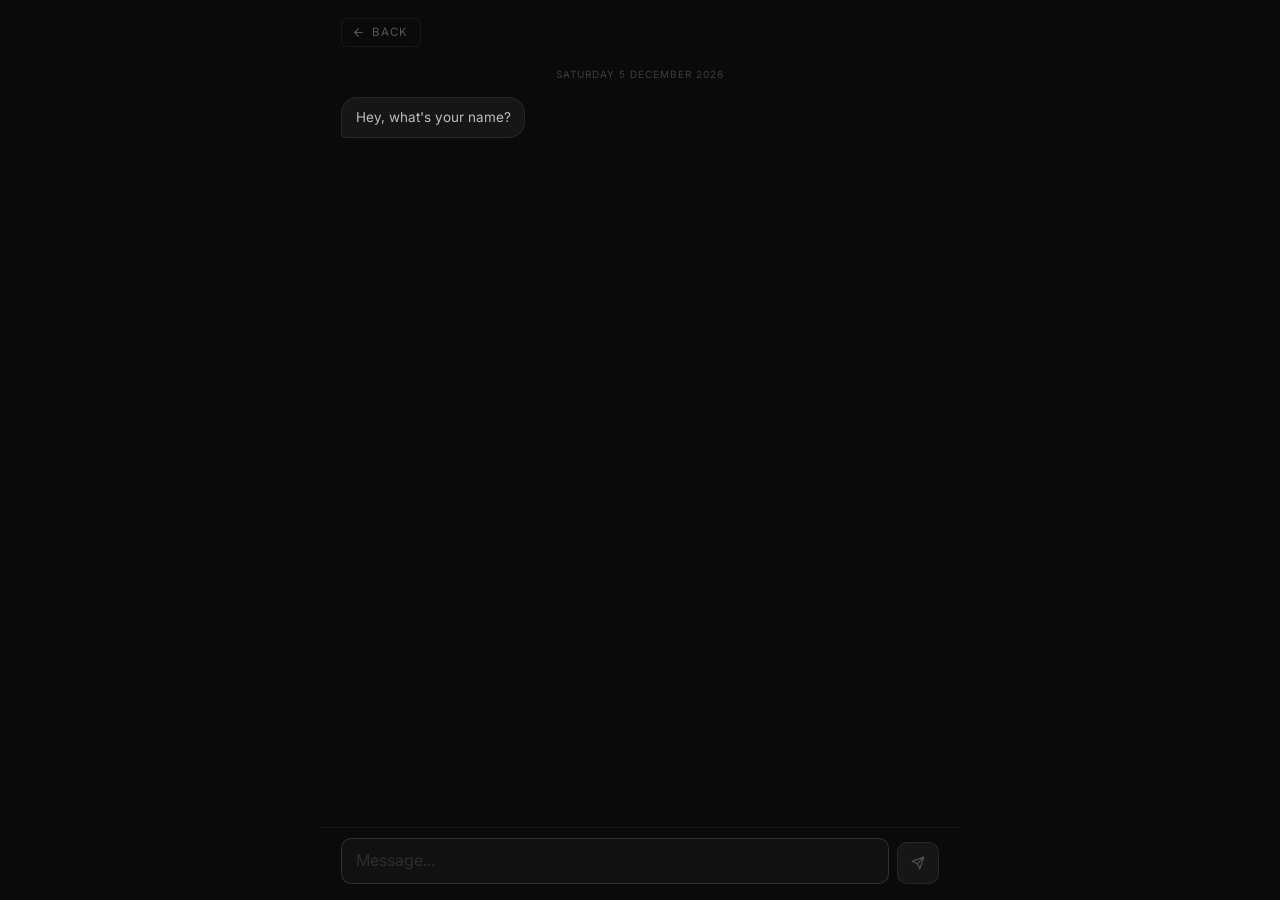
<file: contact-form.html>
<!DOCTYPE html>
<html lang="en">
<head>
<meta charset="UTF-8" />
<meta name="viewport" content="width=device-width, initial-scale=1.0, viewport-fit=cover"/>
<title>Send a DM</title>
<link href="https://fonts.googleapis.com/css2?family=Inter:wght@300;400;500&family=Playfair+Display:ital,wght@0,400;1,400&display=swap" rel="stylesheet"/>
<style>
  *, *::before, *::after { box-sizing: border-box; margin: 0; padding: 0; }

  :root {
    --bg: #0a0a0a;
    --bg2: #111111;
    --text: #f0ede8;
    --muted: #555552;
    --border: rgba(255,255,255,0.06);
  }

  html, body {
    height: 100%;
    background: var(--bg);
    color: var(--text);
    font-family: 'Inter', sans-serif;
    font-size: 15px;
    overflow: hidden;
    -webkit-text-size-adjust: 100%;
  }

  textarea {
    -webkit-appearance: none;
    appearance: none;
    resize: none;
    border-radius: 0;
  }
  textarea::-webkit-resizer { display: none; }
  textarea::-webkit-scrollbar { display: none; }
  textarea { scrollbar-width: none; }

  .chat-shell {
    display: flex;
    flex-direction: column;
    height: 100%;
    height: -webkit-fill-available;
    max-width: 640px;
    margin: 0 auto;
  }

  .chat-topbar {
    padding: 1.2rem 1.4rem 0.6rem;
    padding-top: max(1.2rem, env(safe-area-inset-top, 1.2rem));
    flex-shrink: 0;
  }
  .back-btn {
    display: inline-flex;
    align-items: center;
    gap: 7px;
    font-size: 11.5px;
    letter-spacing: 0.08em;
    text-transform: uppercase;
    color: var(--muted);
    text-decoration: none;
    border: 1px solid var(--border);
    border-radius: 6px;
    padding: 0.42rem 0.85rem 0.42rem 0.65rem;
    transition: color 0.2s, border-color 0.2s;
    -webkit-tap-highlight-color: transparent;
    cursor: pointer;
  }
  .back-btn:hover { color: var(--text); border-color: rgba(255,255,255,0.14); }
  .back-btn:hover svg, .back-btn:active svg { transform: translateX(-2px); }
  .back-btn svg { transition: transform 0.2s; }

  .chat-body {
    flex: 1;
    overflow-y: auto;
    -webkit-overflow-scrolling: touch;
    padding: 0.8rem 1.4rem 0.8rem;
    display: flex;
    flex-direction: column;
    gap: 0.55rem;
    scrollbar-width: none;
  }
  .chat-body::-webkit-scrollbar { display: none; }

  .chat-date {
    text-align: center;
    font-size: 10px;
    letter-spacing: 0.1em;
    text-transform: uppercase;
    color: var(--muted);
    margin-bottom: 0.6rem;
    opacity: 0.7;
  }

  .msg {
    display: flex;
    flex-direction: column;
    max-width: 72%;
  }
  .msg.from-me   { align-self: flex-end;   align-items: flex-end; }
  .msg.from-them { align-self: flex-start; align-items: flex-start; }

  .bubble {
    padding: 0.6rem 0.9rem;
    font-size: 13.5px;
    line-height: 1.6;
  }
  .from-them .bubble {
    background: #161616;
    border: 1px solid rgba(255,255,255,0.07);
    border-radius: 16px 16px 16px 4px;
    color: rgba(240,237,232,0.78);
  }
  .from-me .bubble {
    background: #1c2333;
    border-radius: 16px 16px 4px 16px;
    color: var(--text);
  }

  .typing-wrap { align-self: flex-start; }
  .typing-bubble {
    background: #161616;
    border: 1px solid rgba(255,255,255,0.07);
    border-radius: 16px 16px 16px 4px;
    padding: 0.7rem 0.9rem;
    display: flex;
    align-items: center;
    gap: 4px;
  }
  .typing-dot {
    width: 5px; height: 5px;
    border-radius: 50%;
    background: var(--muted);
    animation: bounce 1.2s infinite ease-in-out;
  }
  .typing-dot:nth-child(2) { animation-delay: 0.16s; }
  .typing-dot:nth-child(3) { animation-delay: 0.32s; }
  @keyframes bounce {
    0%,60%,100% { transform: translateY(0); opacity: 0.3; }
    30% { transform: translateY(-4px); opacity: 1; }
  }

  .final-card {
    align-self: center;
    margin-top: 0.8rem;
    border: 1px solid rgba(255,255,255,0.07);
    border-radius: 12px;
    padding: 1.4rem 1.6rem;
    text-align: center;
    background: #0f0f0f;
    max-width: 300px;
    animation: msgIn 0.3s ease forwards;
  }
  .final-card-icon {
    width: 36px; height: 36px;
    border-radius: 50%;
    border: 1px solid rgba(255,255,255,0.08);
    display: flex; align-items: center; justify-content: center;
    margin: 0 auto 0.8rem;
    color: rgba(240,237,232,0.3);
  }
  .final-card h4 {
    font-family: 'Playfair Display', serif;
    font-weight: 400;
    font-size: 0.95rem;
    color: var(--text);
  }

  .suggestions {
    display: none;
    flex-wrap: wrap;
    gap: 6px;
    padding: 0.4rem 1.4rem 0.5rem;
    flex-shrink: 0;
  }
  .suggestions.show { display: flex; }
  .suggestion {
    padding: 0.35rem 0.8rem;
    border-radius: 20px;
    border: 1px solid rgba(255,255,255,0.08);
    background: transparent;
    color: rgba(240,237,232,0.45);
    font-family: 'Inter', sans-serif;
    font-size: 12px;
    cursor: pointer;
    -webkit-tap-highlight-color: transparent;
    transition: border-color 0.2s, color 0.2s, background 0.2s;
  }
  .suggestion:hover, .suggestion:active {
    border-color: rgba(255,255,255,0.18);
    color: var(--text);
    background: rgba(255,255,255,0.03);
  }

  .chat-input-bar {
    display: flex;
    align-items: flex-end;
    gap: 8px;
    padding: 0.7rem 1.4rem 1.1rem;
    padding-bottom: max(1.1rem, env(safe-area-inset-bottom, 1.1rem));
    border-top: 1px solid var(--border);
    background: var(--bg);
    flex-shrink: 0;
  }

  .chat-textarea {
    flex: 1;
    background: #111;
    border: 1px solid rgba(255,255,255,0.08);
    border-radius: 10px;
    color: var(--text);
    font-family: 'Inter', sans-serif;
    line-height: 1.55;
    padding: 0.62rem 0.9rem;
    outline: none;
    resize: none !important;
    min-height: 42px;
    max-height: 110px;
    transition: border-color 0.2s;
    overflow: hidden;
    display: block;
    width: 100%;
    -webkit-appearance: none;
    appearance: none;
    scrollbar-width: none;
    -ms-overflow-style: none;
    font-size: max(13.5px, 16px);
  }
  .chat-textarea::placeholder { color: #2e2e2c; }
  .chat-textarea:focus { border-color: rgba(255,255,255,0.13); }
  .chat-textarea::-webkit-scrollbar { display: none; }
  .chat-textarea::-webkit-resizer { display: none; }

  .send-btn {
    width: 42px; height: 42px; min-width: 42px;
    border-radius: 10px;
    background: rgba(255,255,255,0.05);
    border: 1px solid rgba(255,255,255,0.08);
    color: var(--muted);
    cursor: pointer;
    display: flex; align-items: center; justify-content: center;
    -webkit-tap-highlight-color: transparent;
    transition: background 0.2s, color 0.2s, border-color 0.2s;
  }
  .send-btn:hover, .send-btn:active {
    background: rgba(255,255,255,0.09);
    color: var(--text);
    border-color: rgba(255,255,255,0.14);
  }

  @keyframes msgIn {
    from { opacity: 0; transform: translateY(5px); }
    to   { opacity: 1; transform: none; }
  }
  .msg { animation: msgIn 0.22s ease forwards; }

  @media (max-width: 480px) { .msg { max-width: 84%; } }
</style>
</head>
<body>
<div class="chat-shell">
  <div class="chat-topbar">
    <a href="index.html#contact" class="back-btn">
      <svg width="13" height="13" viewBox="0 0 24 24" fill="none" stroke="currentColor" stroke-width="2" stroke-linecap="round" stroke-linejoin="round"><path d="M19 12H5"/><path d="m12 19-7-7 7-7"/></svg>
      Back
    </a>
  </div>

  <div class="chat-body" id="chatBody">
    <div class="chat-date" id="chatDate"></div>
    <div class="msg from-them"><div class="bubble">Hey, what's your name?</div></div>
  </div>

  <div class="suggestions" id="suggestions"></div>

  <div class="chat-input-bar" id="inputBar">
    <textarea class="chat-textarea" id="chatInput" placeholder="Message..." rows="1"></textarea>
    <button class="send-btn" id="sendBtn">
      <svg width="14" height="14" viewBox="0 0 24 24" fill="none" stroke="currentColor" stroke-width="2" stroke-linecap="round" stroke-linejoin="round"><line x1="22" y1="2" x2="11" y2="13"/><polygon points="22 2 15 22 11 13 2 9 22 2"/></svg>
    </button>
  </div>
</div>

<script>
  document.getElementById('chatDate').textContent = new Date().toLocaleDateString('en-GB', {
    weekday: 'long', day: 'numeric', month: 'long', year: 'numeric'
  });

  const chatBody   = document.getElementById('chatBody');
  const chatInput  = document.getElementById('chatInput');
  const inputBar   = document.getElementById('inputBar');
  const suggestBox = document.getElementById('suggestions');
  const sendBtn    = document.getElementById('sendBtn');

  // Steps:
  // 0 → name
  // 1 → subject (category detected here)
  // 2 → detail drill-down
  // 3 → main message / full details
  // 4 → timeline  [ONLY for: job, freelance, collab]
  // 5 → email
  // done

  // Categories that skip the timeline step
  const NO_TIMELINE_CATS = new Set(['hello', 'feedback', 'general', 'question', 'other']);

  let step = 0;
  let detectedCategory = '';
  const data = { name: '', subject: '', detail: '', message: '', timeline: '', email: '' };

  function pick(arr) { return arr[Math.floor(Math.random() * arr.length)]; }

  function correlatedReply(input, replyMap, fallbacks) {
    const lower = input.toLowerCase();
    for (const [keywords, replies] of replyMap) {
      if (keywords.some(k => lower.includes(k))) return pick(replies);
    }
    return pick(fallbacks);
  }

  function needsTimeline() {
    return !NO_TIMELINE_CATS.has(detectedCategory);
  }

  function detectCategory(input) {
    const t = input.toLowerCase();
    if (/\b(job|role|position|full.?time|fulltime|opportunity|hiring|recruit|employ|vacancy|offer)\b/.test(t)) return 'job';
    if (/\b(freelance|contract|build|develop|website|web|app|project|gig|commission|hire me|work together)\b/.test(t)) return 'freelance';
    if (/\b(collab|collaboration|collaborate|partner|partnership|together|joint|co-create|team up|join forces)\b/.test(t)) return 'collab';
    if (/\b(feedback|thoughts|opinion|portfolio|review|saw your|love your work|fan|admire|impressed|great work|nice work)\b/.test(t)) return 'feedback';
    if (/\b(question|ask|wondering|curious|wanted to know|quick question|asking|advice|help me understand)\b/.test(t)) return 'question';
    if (/\b(hi|hello|hey|just|checking|saying|introduce|know you|been following|following you|wave|reach out|say hi)\b/.test(t)) return 'hello';
    if (/\b(idea|concept|thinking|vision|propose|proposal|pitch)\b/.test(t)) return 'collab';
    return 'general';
  }

  // ── STEP 0: NAME ──
  function nameReply(name) {
    const first = name.split(' ')[0];
    if (name.length <= 3) return pick([
      `${name}. Got it. What can I do for you?`,
      `${name}, okay. What is this about?`,
      `${name}. Cool. What brings you here?`,
      `${name}. Alright, talk to me.`,
    ]);
    if (name.includes(' ')) return pick([
      `${first}, good to meet you. What is on your mind?`,
      `Nice to meet you, ${first}. What can I help with?`,
      `${first}. What brings you here today?`,
      `${name} — got it. So what is the move?`,
      `${first}. Always good. What is up?`,
    ]);
    return pick([
      `${name}. Okay, what is this about?`,
      `Good to meet you, ${name}. What is on your mind?`,
      `${name}, what can I do for you?`,
      `Hey ${name}. What brings you here?`,
      `${name}, got it. So what are we working with?`,
      `Nice. So ${name}, what is the move?`,
      `${name}. What is up?`,
      `Alright ${name}, talk to me.`,
      `${name}. Good to meet you. What have you got?`,
      `${name}, okay. What is going on?`,
    ]);
  }

  // ── STEP 1: SUBJECT ──
  function subjectReply(subject) {
    const cat = detectedCategory;

    if (cat === 'job') return correlatedReply(subject, [
      [['frontend','react','vue','next','nuxt','ui','interface'],
        [
          "A frontend role, interesting. What is the company and what are they building?",
          "Frontend dev opportunity. Who is it with and what does the stack look like?",
          "Got it, frontend. Walk me through the role — company, team, what they are working on.",
        ]
      ],
      [['backend','node','python','django','rails','api','server','database','postgres','mongo'],
        [
          "Backend role, noted. What company is this and what does the stack look like?",
          "Okay, backend. Who is it with and what would I actually be building?",
          "Got it. Walk me through it — company, team, what is the scope?",
        ]
      ],
      [['fullstack','full stack','full-stack'],
        [
          "Fullstack, interesting. Who is the company and what does the product look like?",
          "Full stack role, okay. What company is this and what are they building?",
          "Got it. Tell me about the company and what the role involves.",
        ]
      ],
      [['remote','hybrid','onsite','on-site','office','location'],
        [
          "Got the setup. Who is the company and what is the role exactly?",
          "Noted the location. Who is it with and what would I be doing?",
        ]
      ],
      [['senior','lead','head of','principal','staff','manager','director'],
        [
          "Senior-level, okay. Who is the company and what does the role scope look like?",
          "Got it. What company is this with and what would the role actually involve?",
          "Noted the seniority level. Walk me through the position.",
        ]
      ],
      [['startup','early stage','seed','series'],
        [
          "Startup, interesting. What are they building and what is the role?",
          "Early stage company — I like that. What is the role and what are they working on?",
          "Okay, a startup. Walk me through the company and what they need.",
        ]
      ],
    ], [
      "A job opportunity, okay. What is the role and who is it with?",
      "Interesting. Break it down for me — role, company, what they are looking for.",
      "Got it. Walk me through the position.",
      "A role, alright. What company are we talking and what is the scope?",
      "Noted. What does the opportunity look like exactly?",
      "Okay. Who is the company and what does the role involve?",
      "Good to know. Tell me more — what is the position and who is hiring?",
    ]);

    if (cat === 'freelance') return correlatedReply(subject, [
      [['website','site','landing page','portfolio','web','webpage'],
        [
          "Web project, got it. What kind of site — full build, redesign, or something specific?",
          "Okay, a website. Who is it for and what is the goal of the project?",
          "Sounds good. What does the site need to do and who is the audience?",
          "Website build, okay. Is this from scratch or a redesign?",
        ]
      ],
      [['app','mobile','ios','android','product','saas','platform','dashboard','tool'],
        [
          "An app project. Is this mobile, web-based, or both? What problem is it solving?",
          "Interesting. What kind of app are we talking — what does it need to do?",
          "App development, okay. Walk me through the concept.",
          "Got it, a product. What is it and who is it for?",
        ]
      ],
      [['design','ui','ux','brand','logo','visual','identity','figma'],
        [
          "Design work, noted. What specifically — UI, branding, full identity system?",
          "Design-side, got it. What are you trying to build or rebrand?",
          "Okay, design. What does the scope look like?",
          "Got it. Is this UI for an existing product or something new?",
        ]
      ],
      [['fix','bug','issue','broken','update','tweak','small change','quick'],
        [
          "A quick fix or update, got it. What is broken and what needs to happen?",
          "Okay, sounds contained. What is the issue and where does it live?",
          "Got it. Walk me through the problem.",
        ]
      ],
    ], [
      "Freelance, sounds good. What does the project look like?",
      "Okay, tell me more about what needs to be built.",
      "Love it. What is the scope and what are you trying to accomplish?",
      "Got it. Walk me through the project — what is it, who is it for?",
      "Freelance project, alright. What does it involve?",
      "Good. What are we building and what does success look like?",
      "Okay. What is the project and what do you need from me?",
    ]);

    if (cat === 'collab') return pick([
      "Collaboration, interesting. What does that look like — what are you building and where do I come in?",
      "Always open to the right collab. Tell me what you are thinking.",
      "Collab could be cool. What is the concept and what would we each bring to it?",
      "Okay, let's explore it. What is the project and what kind of collaboration are you imagining?",
      "I am listening. What is it and how do you see us working together?",
      "Interesting. What is the idea and what stage is it at?",
      "Tell me about it. What are you working on and what are you looking for?",
    ]);

    if (cat === 'feedback') return pick([
      "Feedback is always welcome. Was there something specific you wanted to say or ask about?",
      "Appreciate you reaching out. What caught your attention — what did you want to share?",
      "Cool, I want to hear it. What is on your mind?",
      "Go ahead, what did you think?",
      "Always good to hear from people who have been following the work. What is on your mind?",
      "Say it. What stood out to you?",
      "I am all ears. What did you want to share?",
    ]);

    if (cat === 'question') return pick([
      "Of course, go ahead. What did you want to know?",
      "Happy to answer. What is the question?",
      "Sure. Ask away.",
      "Go ahead. What did you want to ask?",
      "What is the question?",
      "Shoot. What is on your mind?",
    ]);

    if (cat === 'hello') return pick([
      "Ha, no pressure. What is going on?",
      "Love it. Anything specific on your mind or just wanted to connect?",
      "Fair enough. What is up?",
      "Good energy. What brought you here today?",
      "Cool, always good to meet people. What is on your mind?",
      "Hey. What is going on?",
      "Appreciate you reaching out. What is the vibe?",
    ]);

    return pick([
      "Say less. Tell me everything.",
      "Alright, I am all ears. What have you got?",
      "Okay, tell me more.",
      "Got it. What do you want me to know?",
      "Makes sense. What is the full picture?",
      "Noted. Tell me more.",
      "Interesting. Walk me through it.",
      "Go on, I am listening.",
    ]);
  }

  // ── STEP 2: DETAIL DRILL-DOWN ──
  function detailReply(detail) {
    const cat = detectedCategory;

    if (cat === 'job') return correlatedReply(detail, [
      [['startup','early stage','seed','series a','series b','small team','scrappy','new company'],
        [
          "Startup setup, got it. Tell me the full picture — comp range, remote situation, what I would actually be working on day to day.",
          "Interesting environment. What are the full details — pay, team size, role scope?",
          "Okay, sounds scrappy in a good way. What is the complete package — comp, team, expectations?",
          "Early stage, I hear you. What does the opportunity look like in full?",
        ]
      ],
      [['big company','corporate','enterprise','large','multinational','international','fortune','established'],
        [
          "Larger org, understood. What does the comp look like and what would the role actually involve?",
          "Got the company scale. What is the opportunity in terms of comp, scope, and day-to-day?",
          "Established company, got it. What are the full details?",
        ]
      ],
      [['remote','fully remote','100% remote','distributed','anywhere'],
        [
          "Remote is a good sign. What is the comp and what would the role involve day to day?",
          "Full remote works. What is the rest of the picture — pay, scope, what they are building?",
          "Remote works for me. What does the full package look like?",
        ]
      ],
      [['contract','short term','temp','6 month','3 month','one year','fixed term','part time'],
        [
          "Contract role, got it. What is the rate and what would the engagement look like?",
          "Noted the contract setup. What are the full details — duration, scope, compensation?",
          "Okay, contract basis. Walk me through the full scope and what the rate looks like.",
        ]
      ],
      [['equity','stock','options','ownership','shares'],
        [
          "Got it. Tell me the full package — base, equity structure, scope of the role.",
          "Equity in the mix, interesting. What does the full opportunity look like?",
        ]
      ],
    ], [
      "Got it. Give me the full picture — compensation, scope, what the team looks like.",
      "Noted. What else — what is the pay, the team vibe, what would I actually be working on?",
      "Okay. Tell me everything — comp range, expectations, remote situation, all of it.",
      "Sounds interesting. What are the full details?",
      "Got it. What does the full package look like?",
      "Alright, give me everything. Role scope, comp, team culture.",
      "Tell me the rest — comp, stack, what day-to-day actually looks like.",
    ]);

    if (cat === 'freelance') return correlatedReply(detail, [
      [['client','for a client','someone else','third party','agency','on behalf'],
        [
          "Okay, client project. What is the timeline and do you have a budget in mind?",
          "Got it. Client work. What is the scope and when does it need to be done?",
          "Client side, understood. Give me the full brief — scope, deadline, budget.",
          "Client project, noted. What does the brief look like and what is the turnaround?",
        ]
      ],
      [['my own','personal','myself','our company','our team','startup','my business','our product'],
        [
          "Your own project, nice. What is the full scope and when are you looking to start?",
          "Building something of your own, I like that. Tell me the full brief.",
          "Own project. Give me the details — what needs building, when, and what the goal is.",
          "Nice. What does the full project look like and when are you trying to ship?",
        ]
      ],
      [['redesign','rebrand','refresh','update','revamp','overhaul'],
        [
          "Okay, a redesign. What exists now and what needs to change?",
          "Revamp, got it. What is the current situation and what are you trying to achieve?",
          "Redesign work. Tell me what is there now and what you want it to become.",
          "Got it. What is the existing thing and what does the new version look like?",
        ]
      ],
      [['mvp','minimum viable','prototype','proof of concept','v1','version one','first version'],
        [
          "MVP, understood. What are the core features and when do you need it by?",
          "Okay, MVP mode. What is in scope for v1 and what is the timeline?",
          "First version, got it. What needs to be in it and when are you trying to launch?",
        ]
      ],
    ], [
      "Got it. Tell me the full details — timeline, scope, what success looks like for you.",
      "Okay. Give me everything — what needs to be done, the deadline, and any budget you have in mind.",
      "Noted. Walk me through the full brief.",
      "Good. What is the complete picture — deliverables, timeline, budget?",
      "Sounds good. Drop all the details.",
      "Got it. What does the full project look like?",
      "Tell me everything. Scope, deadline, what you need from me.",
    ]);

    if (cat === 'collab') return correlatedReply(detail, [
      [['early stage','just an idea','concept stage','rough','thinking','brainstorm','initial'],
        [
          "Still in concept mode, okay. Tell me everything you have so far and what you are looking for from me.",
          "Okay, early days. What does the idea look like and where do you need support?",
          "Got it. Lay out the full idea — what it is, what stage it is at, and how you see us working together.",
          "Early stage, I hear you. What is the concept and where do I come in?",
        ]
      ],
      [['in progress','already started','we have','built','existing','live','launched'],
        [
          "Something already in motion, interesting. Tell me where it stands and what role you are looking for me to play.",
          "Got it, not starting from scratch. Tell me about the project and what you need.",
          "Already underway, okay. What does it look like now and what are you missing?",
        ]
      ],
      [['revenue','split','equity','deal','terms','arrangement','structure','compensation','paid'],
        [
          "Okay, you have thought about the structure. Tell me everything — what the project is, who is involved, and what you are proposing.",
          "Got it. Walk me through the full thing — concept, stage, what the arrangement looks like.",
        ]
      ],
    ], [
      "Interesting. Who else is involved and what stage is this at?",
      "Okay, I want to understand the full vision. What stage is the project and what does success look like?",
      "Got it. Tell me everything — who is involved, what stage it is at, and what you need from me.",
      "Cool. What does the project look like in detail and where do things stand right now?",
      "Got it. Give me the full picture — concept, stage, your vision for how this works.",
      "Alright. What is the full idea and what would my role actually be?",
    ]);

    if (cat === 'feedback') return correlatedReply(detail, [
      [['project','specific','this one','that one','the one','piece','feature','page','section'],
        [
          "Got it. Tell me what you thought — what stood out, what worked, what didn't?",
          "I want to hear it. Be honest, what was your read on it?",
          "Okay, specific project. What did you actually think?",
          "Go ahead. What landed and what did not?",
        ]
      ],
      [['overall','in general','generally','broadly','as a whole','everything'],
        [
          "Overall impression, okay. What is the main thing that landed or didn't?",
          "Got it. Give me the full picture — what worked, what could be better?",
          "Overall read, got it. Tell me everything.",
        ]
      ],
      [['loved','amazing','great','brilliant','fire','clean','impressive','incredible','nice'],
        [
          "That means a lot. Is there anything specific that stood out?",
          "Appreciate it. What in particular caught you?",
          "Good to hear. Anything specific you wanted to say about it?",
        ]
      ],
      [['could be better','not sure','issue','problem','concern','thought about','suggestion','improvement'],
        [
          "Say it. I want to hear the honest take.",
          "Go ahead. What did you notice?",
          "Appreciated, always better to know. What is the concern?",
          "Tell me. What would you change?",
        ]
      ],
    ], [
      "Got it. Tell me everything — what you thought, what you noticed, what you want to say.",
      "I am all ears. Be as honest as you want.",
      "Go ahead. What is the full take?",
      "Good. Tell me what you really thought.",
      "Lay it on me. What is the read?",
      "What is the honest take?",
    ]);

    if (cat === 'question') return correlatedReply(detail, [
      [['stack','tech','tools','languages','framework','built with','use','using'],
        [
          "Good question. Ask me whatever you want to know — I will give you an honest answer.",
          "Tech question, okay. What specifically did you want to know?",
          "Happy to talk stack. What is the question?",
        ]
      ],
      [['process','workflow','how do you','approach','method','way you work'],
        [
          "Process question, I get those a lot. What specifically did you want to know?",
          "Happy to walk through it. What part of the process are you curious about?",
          "Good one. What specifically did you want to understand?",
        ]
      ],
      [['available','availability','free','open','taking on','open to','accepting'],
        [
          "Good question. Tell me what you have in mind and I will let you know what is possible.",
          "Depends on what the project is. Tell me what you have got.",
          "Let's find out together. What is the opportunity?",
        ]
      ],
    ], [
      "Got it. Tell me everything — I want to make sure I give you a useful answer.",
      "Okay. What do you want me to know before I answer?",
      "Go ahead. What is the full context?",
      "Drop the details and I will do my best.",
      "I am listening. What else should I know?",
      "What is the full picture?",
    ]);

    if (cat === 'hello') return correlatedReply(detail, [
      [['followed','following','saw','seen','found','came across','discovered','stumbled'],
        [
          "Always good to connect. Is there anything specific on your mind or just wanted to reach out?",
          "Glad you found the work. What did you want to say?",
          "Cool, appreciate it. What brought you here today?",
        ]
      ],
      [['work','portfolio','project','built','made','created','designed'],
        [
          "Good to hear. Was there something specific that caught your eye?",
          "Appreciate it. What did you want to say about it?",
          "Cool. What is on your mind?",
        ]
      ],
      [['network','connect','linkedin','twitter','social','reach out','touch'],
        [
          "Always good to expand the network. What is on your mind?",
          "Happy to connect. Is there anything specific you wanted to talk about?",
          "Good energy. What brought you here?",
        ]
      ],
    ], [
      "Cool, always good to meet people. What is the main thing you wanted to get across?",
      "Good energy. What else do you want me to know?",
      "Appreciate it. What is on your mind?",
      "Good stuff. What did you want to say?",
      "Nice one. Anything else you wanted to share?",
      "What is the vibe?",
    ]);

    // general
    return correlatedReply(detail, [
      [['actually','so basically','long story','context','background','to give you context','for context'],
        [
          "Got the context. Tell me everything — what is the full situation?",
          "Appreciated. Now give me the full picture.",
          "Okay, I am up to speed. What is the main thing you want me to know?",
          "Good context. What is the actual ask?",
        ]
      ],
      [['not sure','not really','kind of','sort of','maybe','i think','i guess','roughly'],
        [
          "No worries, we can figure it out. Tell me what you do know.",
          "That is fine. Give me whatever you have and we will go from there.",
          "Okay, even the rough idea is helpful. What have you got?",
          "No stress. What do you know for certain?",
        ]
      ],
    ], [
      "Got it. Tell me the full story.",
      "Okay, give me all the details.",
      "Noted. What else should I know?",
      "Good. Walk me through everything.",
      "Received. What is the full picture?",
      "Alright. Tell me everything.",
      "Drop it all, I am listening.",
      "Go on. What is the rest?",
    ]);
  }

  // ── STEP 3: MAIN MESSAGE ──
  function messageReply(message) {
    const cat = detectedCategory;

    // For non-timeline categories, this is the last content step before email
    if (!needsTimeline()) {
      if (cat === 'feedback') return correlatedReply(message, [
        [['loved','great','amazing','clean','fire','impressive','best','brilliant','incredible'],
          [
            "That genuinely means a lot. What email should I reach you on?",
            "Appreciate that, for real. Drop your email and I will say thanks properly.",
            "Good to hear. What is your email?",
          ]
        ],
        [['could be better','issue','problem','thing i noticed','suggestion','would change','improvement'],
          [
            "Honest feedback is the most useful kind. What email should I reach you on?",
            "Appreciated, seriously. What is your email so I can follow up?",
            "That is actually helpful to hear. What email works for you?",
          ]
        ],
      ], [
        "Good to hear that. What email should I reply to?",
        "Appreciate you sharing that. What is your email?",
        "Noted. What is the best email for you?",
        "Thanks for the honesty. What email should I hit you back on?",
        "Got it. Drop your email and I will follow up.",
        "Received. What is your email address?",
      ]);

      if (cat === 'question') return correlatedReply(message, [
        [['urgent','need to know','soon','quickly','asap','time sensitive'],
          [
            "Got it, I will get back to you fast. What is your email?",
            "Understood. What email should I hit you back on?",
          ]
        ],
      ], [
        "Good question, I will get back to you properly. What is your email?",
        "Noted. I will think it through and get back to you — what is your email?",
        "Got it. Drop your email and I will reply.",
        "I want to give you a proper answer. What email should I use?",
        "Happy to answer that. What is your email address?",
        "Got everything I need. What email should I reach you on?",
      ]);

      if (cat === 'hello') return correlatedReply(message, [
        [['reach out','stay in touch','keep in contact','connect','network'],
          [
            "Same energy. Good to connect.",
            "Always open. Appreciate you reaching out.",
            "Good to meet you.",
          ]
        ],
        [['loved','fan of','great work','following','inspired','appreciate','admire'],
          [
            "That means a lot. Genuinely.",
            "Appreciate it. Good to hear.",
            "Means more than you think.",
          ]
        ],
      ], [
        "Good to meet you.",
        "Appreciate it.",
        "Cool, good to hear.",
        "Nice one. Appreciate you stopping by.",
        "Good energy.",
      ]);

      // general
      return pick([
        "Got it. What email should I reach you on?",
        "Received. What is your email address?",
        "All noted. Drop your email and I will follow up.",
        "Got it. What email works for you?",
        "Makes sense. What is your email?",
        "Understood. What email should I use?",
      ]);
    }

    // Timeline categories (job, freelance, collab) — ask for timeline next
    return correlatedReply(message, [
      [['urgent','asap','immediately','right away','this week','rush','critical','time sensitive','deadline'],
        [
          "Got it, sounds time-sensitive. When are you trying to move on this?",
          "Noted the urgency. What does the timeline look like exactly?",
          "Understood. When do you need this by?",
          "Fast turnaround, noted. What is the exact window?",
        ]
      ],
      [['budget','rate','cost','price','charge','pay','paid','compensation','comp','money','invoice'],
        [
          "We can definitely talk numbers. When are you looking to get started?",
          "Budget conversation, respect it. What is the timeline on your end?",
          "Noted. When are you trying to kick things off?",
          "Good that you are thinking about it. When are you looking to move?",
        ]
      ],
      [['excited','love','amazing','huge fan','big fan','admire','your work','been following','fan of','impressed'],
        [
          "That genuinely means a lot. When are you thinking of moving on this?",
          "Appreciate that, for real. What is the timeline looking like?",
          "Good to hear. When do you want to get started?",
          "Means a lot. What is the timeline on your end?",
        ]
      ],
      [['idea','concept','vision','early stage','rough','thinking','prototype','mvp','v1'],
        [
          "Sounds like you have been thinking about this. When are you looking to move?",
          "Interesting concept. What is the timeline on your end?",
          "I want to hear more. When are you trying to get started?",
          "Good foundation. When are you looking to kick it off?",
        ]
      ],
      [['not much','not a lot','small','simple','quick','minor','small fix','small change','tiny','straightforward'],
        [
          "Small scope, got it. When are you looking to get this done?",
          "Quick project, understood. What is the timeline?",
          "Noted. When do you need it wrapped?",
          "Okay, contained. When do you want to start?",
        ]
      ],
      [['call','chat','meet','connect','schedule','zoom','google meet','teams','video','discovery','intro'],
        [
          "Sounds good, happy to chat. When are you looking to set that up?",
          "A call works. What timeline are you working with?",
          "Got it. When does that need to happen?",
          "Happy to jump on a call. When are you thinking?",
        ]
      ],
      [['long term','ongoing','retainer','recurring','months','year','extended','partnership'],
        [
          "Long-term engagement, noted. When do you want to get things started?",
          "Ongoing work, understood. What is the kickoff timeline looking like?",
          "Got it. When are you thinking of getting this underway?",
          "Extended engagement, interesting. When are you looking to begin?",
        ]
      ],
      [['split','revenue share','equity','stake','partnership deal','terms','structure','arrangement'],
        [
          "Okay, we can talk structure. When are you thinking of moving on this?",
          "Noted. When are you looking to make this happen?",
          "Got it. When would you want to kick things off?",
        ]
      ],
    ], [
      "Got it. When are you looking to get moving on this?",
      "Received. What is the timeline looking like?",
      "All noted. When are you trying to kick things off?",
      "Okay. When do you want to start?",
      "Perfect. What is your timeline on this?",
      "Cool. When are you thinking?",
      "Makes sense. What is the timeframe on your end?",
      "Understood. When would you want this to happen?",
      "Good. What does the timeline look like?",
      "Noted. When are you trying to move?",
    ]);
  }

  // ── STEP 4: TIMELINE (only reached for job/freelance/collab) ──
  function timelineReply(timeline) {
    return correlatedReply(timeline, [
      [['today','tomorrow','now','asap','right now','this week','monday','tuesday','wednesday','thursday','friday','urgent','immediately','as soon'],
        [
          "Short timeline, understood. What email should I reach you on?",
          "Okay, moving fast then. What is your email?",
          "Got it, time is a factor. What email works for you?",
          "Fast turnaround, noted. Drop your email and I will get back to you quickly.",
          "Moving quickly, got it. What is your email?",
        ]
      ],
      [['next week','couple weeks','two weeks','few weeks','couple of weeks'],
        [
          "Next couple of weeks, got it. What email should I reply to?",
          "That works. What is your email?",
          "Okay, not too far out. What email should I use?",
          "Good window. What is your email address?",
        ]
      ],
      [['month','within a month','next month','end of month','30 days','four weeks'],
        [
          "Good, that gives us some room. What is your email address?",
          "No rush then. What email should I reply to?",
          "A month out, noted. Drop your email and we will take it from there.",
          "Good amount of runway. What email should I use?",
        ]
      ],
      [['flexible','no rush','whenever','open','anytime','not urgent','chill','relaxed','up to you','whenever works','open to'],
        [
          "Flexible timeline, that works. What email should I reach you on?",
          "No stress then. What is your email?",
          "Good, no pressure. Drop your email and we will figure it out.",
          "Flexible works for me too. What email should I use?",
          "No pressure. What is your email?",
        ]
      ],
      [['not sure','unsure','depends','maybe','possibly','figure out','to be decided','tbd','not decided','not yet'],
        [
          "That is fine, we can work it out. What is your email?",
          "No worries, we can sort that out. What email should I use?",
          "Understood. Drop your email and we will pick it up from there.",
          "We can figure out the timeline together. What is your email?",
          "No problem. What is your email address?",
        ]
      ],
      [['quarter','q1','q2','q3','q4','end of year','year end','few months','couple months','couple of months'],
        [
          "Longer horizon, got it. What email should I reach you on?",
          "Noted, we have some runway. What is your email address?",
          "Good to know. What email works for you?",
          "Okay, planning ahead. What is your email?",
        ]
      ],
    ], [
      "Got it. What email should I reach you on?",
      "Noted. What is the best email for you?",
      "Makes sense. Drop your email and I will be in touch.",
      "Good. What is your email address?",
      "Okay, what email works for you?",
      "Got the timeline. What is your email?",
      "Received. What email should I hit you back on?",
      "Perfect. What is your email?",
    ]);
  }

  // ── EMAIL CONFIRM ──
  function emailConfirmReply(email) {
    const lower = email.toLowerCase();
    if (lower.includes('gmail')) return pick([
      "Got it, I will hit you back on Gmail. Talk soon.",
      "Perfect, got everything I need. You will hear from me.",
      "Gmail, noted. I will be in touch within 24 hours.",
      "All good. Expect something in your inbox soon.",
      "Got it. Talk soon.",
    ]);
    if (lower.includes('yahoo')) return pick([
      "Yahoo, noted. You will hear from me soon.",
      "Got it. I will reach out within 24 hours.",
      "Perfect. Talk soon.",
      "Noted. I will be in touch.",
    ]);
    if (lower.includes('outlook') || lower.includes('hotmail') || lower.includes('microsoft')) return pick([
      "Got it. I will reach out on Outlook. Talk soon.",
      "Perfect. You will hear from me within 24 hours.",
      "Outlook, noted. Talk soon.",
    ]);
    if (lower.includes('icloud')) return pick([
      "iCloud, got it. I will be in touch soon.",
      "Perfect. Expect something from me within a day.",
      "Got it. Talk soon.",
    ]);
    if (lower.includes('proton') || lower.includes('protonmail')) return pick([
      "ProtonMail, noted. I will reach out soon.",
      "Got it. You will hear from me within 24 hours.",
      "ProtonMail, got it. Talk soon.",
    ]);
    return pick([
      "Perfect, got everything I need. You will hear from me within 24 hours.",
      "Got it, I will be in touch. Talk soon.",
      "Received. I will hit you back within the day.",
      "All good, you will hear from me. Talk soon.",
      "Noted. Give me a day and I will reach out.",
      "Got it. I will be in touch shortly.",
      "Perfect. Talk soon.",
      "Received, all noted. Talk soon.",
    ]);
  }

  // ── SUGGESTIONS PER STEP ──
  const stepSuggestions = {
    1: ['Full-time opportunity', 'Freelance project', 'Collaboration', 'Feedback', 'Just saying hi', 'Got a question'],
    2: {
      job:      ['Frontend role', 'Backend role', 'Fullstack role', 'Design role'],
      freelance:['Website build', 'Web app', 'UI/UX design', 'Full product'],
      collab:   ['Creative project', 'Tech project', 'Content collab', 'Business venture'],
      feedback: ['Loved the work', 'Had a thought', 'Something specific', 'Overall impression'],
      question: ['About your stack', 'About your process', 'Availability', 'Something else'],
      hello:    ['Been following your work', 'Came across your portfolio', 'Just wanted to connect'],
      general:  ['Have a question', 'Have an idea', 'Need some help'],
    },
    3: [],
    4: ['This week', 'Next week', 'Within a month', 'Flexible', 'Not sure yet'],
    5: [],
  };

  function showSuggestions(stepNum) {
    suggestBox.innerHTML = '';
    // 'email' sentinel or explicit null = no suggestions
    if (stepNum === 'email' || stepNum === null) { suggestBox.classList.remove('show'); return; }
    let items = [];
    if (stepNum === 2) {
      const map = stepSuggestions[2];
      items = map[detectedCategory] || map['general'];
    } else {
      items = stepSuggestions[stepNum] || [];
    }
    if (!items.length) { suggestBox.classList.remove('show'); return; }
    items.forEach(label => {
      const btn = document.createElement('button');
      btn.className = 'suggestion';
      btn.textContent = label;
      btn.addEventListener('click', () => { chatInput.value = label; chatInput.focus(); });
      suggestBox.appendChild(btn);
    });
    suggestBox.classList.add('show');
  }

  // ── TEXTAREA AUTO-RESIZE ──
  chatInput.addEventListener('input', function () {
    this.style.height = 'auto';
    this.style.height = Math.min(this.scrollHeight, 110) + 'px';
  });
  chatInput.addEventListener('keydown', function (e) {
    if (e.key === 'Enter' && !e.shiftKey) { e.preventDefault(); handleSend(); }
  });
  sendBtn.addEventListener('click', handleSend);

  function scrollBottom() { setTimeout(() => { chatBody.scrollTop = chatBody.scrollHeight; }, 40); }

  function addBubble(text, side) {
    const msg = document.createElement('div');
    msg.className = `msg from-${side}`;
    msg.innerHTML = `<div class="bubble">${text}</div>`;
    chatBody.appendChild(msg);
    scrollBottom();
  }

  async function themTyping(delay = 380, duration = 820) {
    await wait(delay);
    const wrap = document.createElement('div');
    wrap.className = 'msg from-them typing-wrap';
    wrap.innerHTML = `<div class="typing-bubble"><div class="typing-dot"></div><div class="typing-dot"></div><div class="typing-dot"></div></div>`;
    chatBody.appendChild(wrap);
    scrollBottom();
    await wait(duration);
    wrap.remove();
  }

  async function themSays(text, delay = 380, duration = 820) {
    await themTyping(delay, duration);
    addBubble(text, 'them');
  }

  function wait(ms) { return new Promise(r => setTimeout(r, ms)); }

  function hideInput() { inputBar.style.display = 'none'; suggestBox.classList.remove('show'); }
  function showInput(placeholder) {
    chatInput.placeholder = placeholder;
    inputBar.style.display = 'flex';
    setTimeout(() => chatInput.focus(), 60);
  }

  // email step index is dynamic — track it
  let emailStep = 5; // default with timeline
  // gets recalculated after category is known

  async function handleSend() {
    const val = chatInput.value.trim();
    if (!val) return;
    chatInput.value = '';
    chatInput.style.height = 'auto';
    suggestBox.classList.remove('show');
    addBubble(escHtml(val), 'me');
    hideInput();

    if (step === 0) {
      data.name = val;
      step = 1;
      await themSays(nameReply(escHtml(data.name)), 350, 750);
      showSuggestions(1);
      showInput('What is this about?');

    } else if (step === 1) {
      data.subject = val;
      detectedCategory = detectCategory(val);
      // recalc email step based on category
      emailStep = needsTimeline() ? 5 : 4;
      step = 2;
      await themSays(subjectReply(val), 350, 850);
      showSuggestions(2);
      showInput('Tell me more...');

    } else if (step === 2) {
      data.detail = val;
      step = 3;
      await themSays(detailReply(val), 380, 900);
      showSuggestions(3);
      showInput('Tell me everything...');

    } else if (step === 3) {
      data.message = val;
      if (detectedCategory === 'hello') {
        // hello — no timeline, no email, just wrap up
        step = 99;
        const helloReply = pick([
          "Good to hear from you. Appreciate you stopping by.",
          "Nice one. Always good to connect.",
          "Appreciated. Take care.",
          "Same energy. Good to meet you.",
          "Good stuff. Take it easy.",
        ]);
        await themSays(helloReply, 400, 800);
        await wait(900);
        const card = document.createElement('div');
        card.className = 'final-card';
        card.innerHTML = `
          <div class="final-card-icon">
            <svg width="15" height="15" viewBox="0 0 24 24" fill="none" stroke="currentColor" stroke-width="1.5" stroke-linecap="round" stroke-linejoin="round"><path d="M20 6 9 17l-5-5"/></svg>
          </div>
          <h4>Message delivered.</h4>
        `;
        chatBody.appendChild(card);
        scrollBottom();
        await wait(2800);
        window.location.href = 'index.html';
      } else if (needsTimeline()) {
        step = 4;
        await themSays(messageReply(val), 400, 900);
        showSuggestions(4);
        showInput('Timeline or availability...');
      } else {
        // feedback, question, general — skip timeline, go to email
        step = emailStep; // = 4
        await themSays(messageReply(val), 400, 900);
        showSuggestions('email');
        showInput('Your email address...');
      }

    } else if (step === 4 && needsTimeline()) {
      // this is the timeline step for job/freelance/collab
      data.timeline = val;
      step = 5;
      await themSays(timelineReply(val), 400, 850);
      showSuggestions('email');
      showInput('Your email address...');

    } else if (step === emailStep || (step === 5 && needsTimeline())) {
      // email step
      data.email = val;
      if (!val.includes('@') || !val.includes('.')) {
        await themSays("Hmm, that does not look right. Can you double-check your email?", 400, 700);
        showInput('Your email address...');
        return;
      }
      step = 99; // done
      await themSays(emailConfirmReply(val), 500, 950);
      await wait(900);
      const card = document.createElement('div');
      card.className = 'final-card';
      card.innerHTML = `
        <div class="final-card-icon">
          <svg width="15" height="15" viewBox="0 0 24 24" fill="none" stroke="currentColor" stroke-width="1.5" stroke-linecap="round" stroke-linejoin="round"><path d="M20 6 9 17l-5-5"/></svg>
        </div>
        <h4>Message delivered.</h4>
      `;
      chatBody.appendChild(card);
      scrollBottom();
      await wait(2800);
      window.location.href = 'index.html';
    }
  }

  function escHtml(str) {
    return str.replace(/&/g,'&amp;').replace(/</g,'&lt;').replace(/>/g,'&gt;');
  }

  setTimeout(() => chatInput.focus(), 200);
</script>
</body>
</html>
</file>
